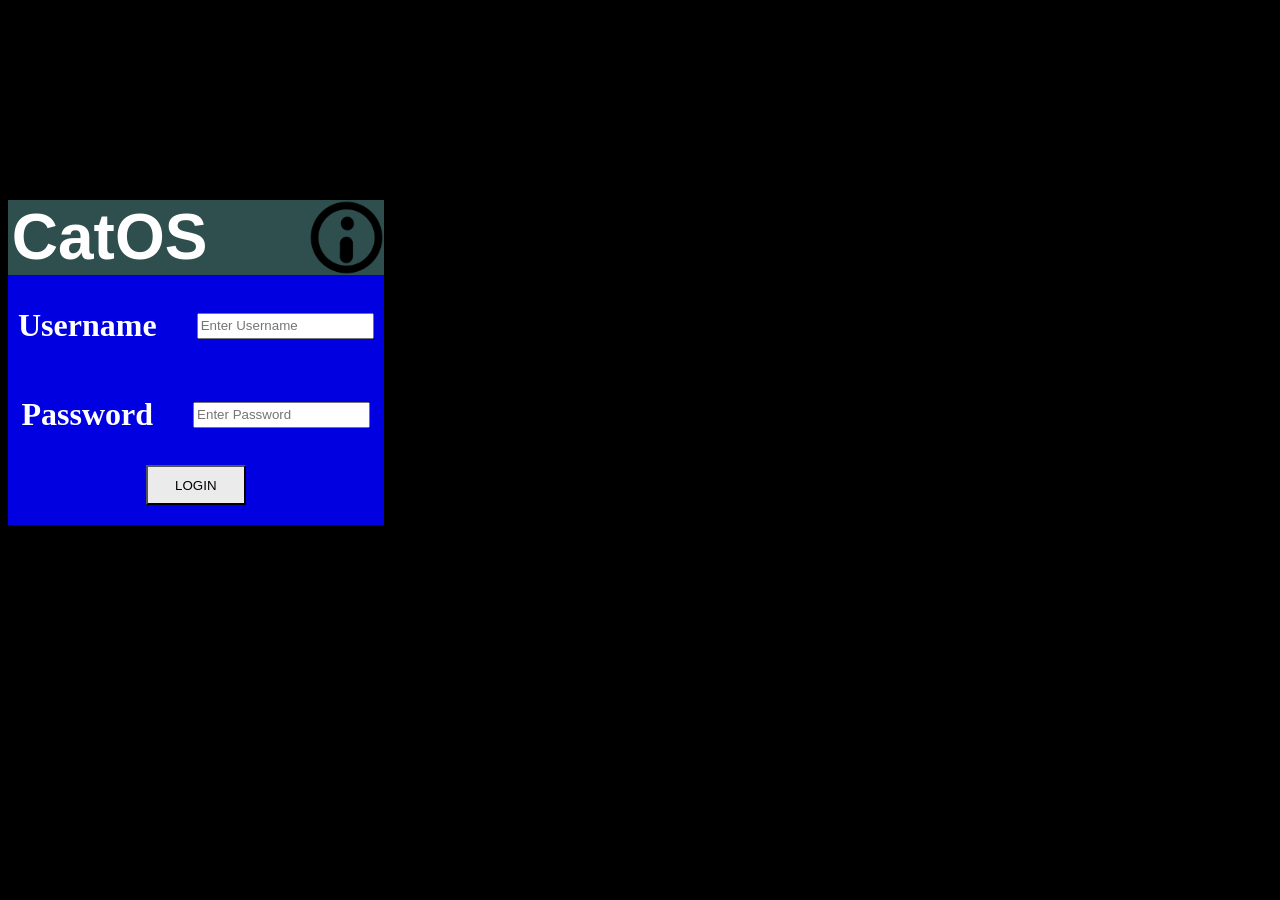
<file: index.html>
<!DOCTYPE html>
<html lang="en">
  <head>
    <meta charset="UTF-8">
    <title>CatOS</title>
    <link rel="stylesheet" href="./index.css">
    <link rel="icon" href="./favicon.ico" type="image/x-icon">
  </head>
  <body>

    <main>
      <div id="MainWindow">
        
        <div id="MainBox">
          <div id="MainBoxHeader">
          <p id="CatOSLabel">CatOS</p> 
           <span class="tooltip-trigger" data-tooltip="You don't need the login, you can just start typing."> <img id="InfoButtonID" src="InfoButton.png"></span>
          </div>
          <div id="UsernameDiv">
            <p id="UsernameLabel">Username</p>
            <input type="text" id="UsernameBox" placeholder="Enter Username">
          </div>
            <br>
          <div id="PasswordDiv">
            <p id="PasswordLabel">Password</p>
            <input id="PasswordBox" type="text" placeholder="Enter Password">
          </div> 
            <button id="LoginButtonID" onclick="LoginButton()"> LOGIN </button>
        </div>
      </div>

    </main>
    <script src="index.js"></script>
  </body>
</html>
</file>
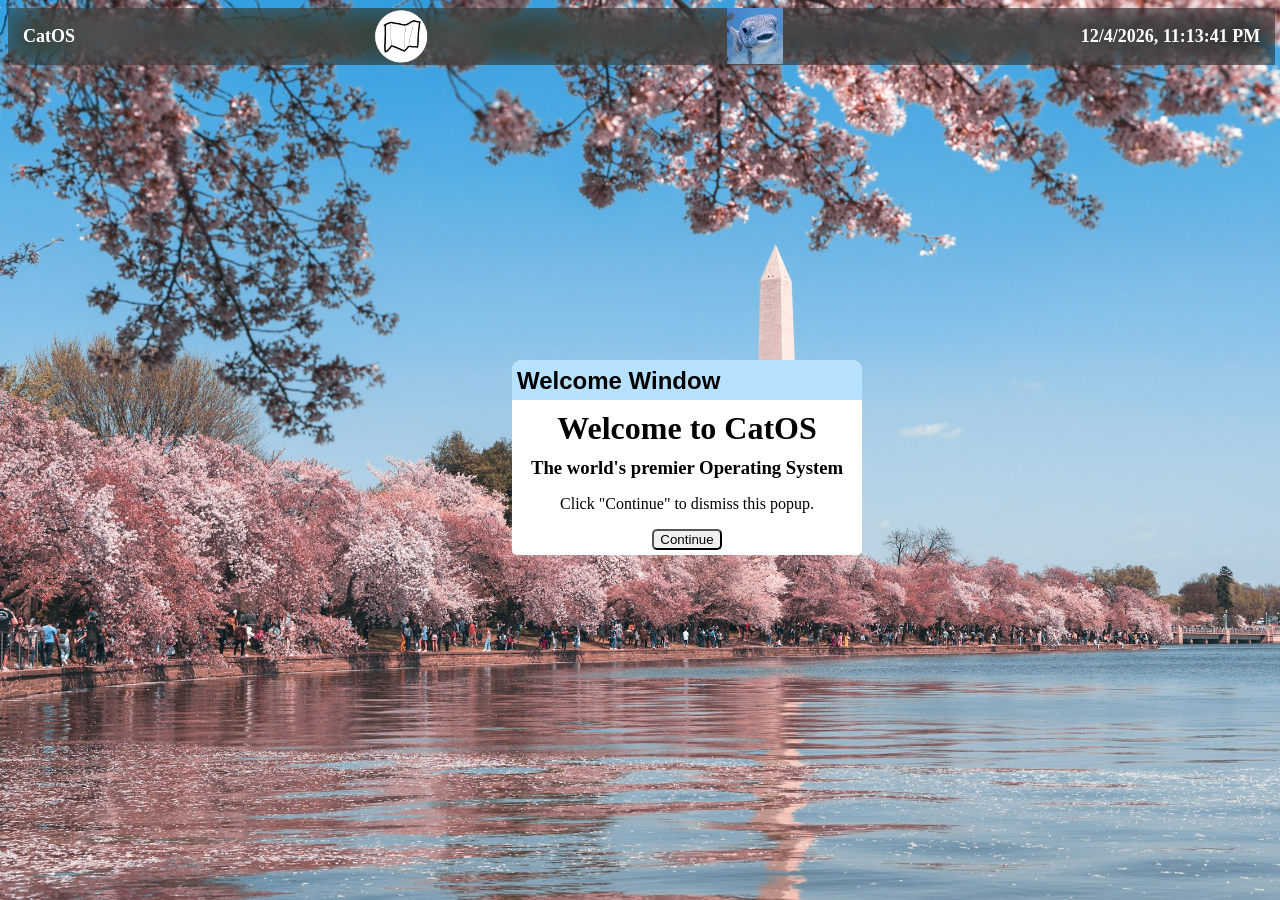
<file: landing.html>
<!DOCTYPE html>
<html lang="en">
  <head>
    <meta charset="UTF-8">
    <title>CatOS</title>
    <link rel="stylesheet" href="./landing.css">
    <link rel="icon" href="./favicon.ico" type="image/x-icon">
  </head>
  <body>
    
    <main>
      <div id="LandingMainBox"> 
        <div id="LandingMainBoxHeader">
          <p id="WelcomeHeader"> 
          Welcome Window 
          </p>
        </div>
        <h1 id="LandingHeaderText"> Welcome to CatOS</h1>
        <h3 id="LandingSubtext"> The world's premier Operating System</h2>
        <p id="LandingP"> Click "Continue" to dismiss this popup.</p>
        <button id="WelcomeButton" onclick="WelcomeWindowClose()"> Continue </button>
      </div>
      <div id="TopBar">
        <p id="TopBarOSLabel">
          CatOS
        </p>
        <img class="PermanentWindowIcon" id="MapIcon" src="MapIcon.png" onclick="MapOpen()">
        <img class="PermanentWindowIcon" id="FishIcon" src="FishIcon.png" onclick="FishOpen()">
        <p id="TimeText">
          Loading...
        </p>
  
      </div>


      <div id="MapWindow">
          <div class="WindowHeader">
            <p id="MapHeader">
              All Etsy Sales
            </p>
            <p class="WindowCloseButton" onclick="MapOpen()">
              (X)
            </p>
          </div>
          <img id="EtsyMap" src="WorldMap.jpg">
      </div>

      <div id="FishWindow">
          <div class="WindowHeader">
            <p id="FishHeader">
              The Fish Zone
            </p>
            <p class="WindowCloseButton" onclick="FishOpen()">
              (X)
            </p>
          </div>
          <div id="FishSubwindow">
          <img src="FishIcon.png" id="FishGame" onclick="FishClick()">
          <p id="FishClickNumber">0</p>
          </div>
      </div>
      
    </main>
    <script src="landing.js"></script>
  </body>
</html>
</file>
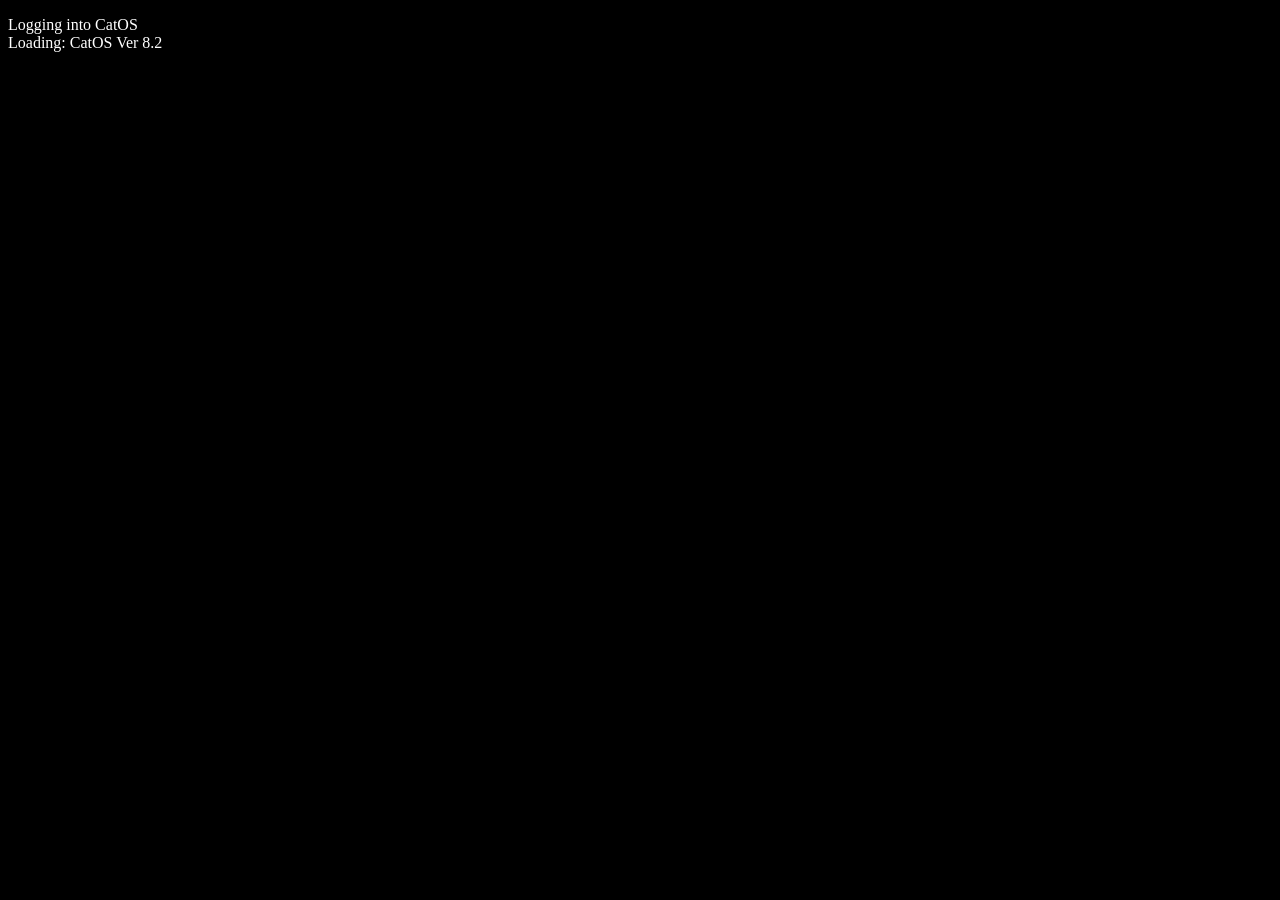
<file: login.html>
<!DOCTYPE html>
<html lang="en">
  <head>
    <meta charset="UTF-8">
    <title>Logging in...</title>
    <link rel="stylesheet" href="./login.css">
    <link rel="icon" href="./favicon.ico" type="image/x-icon">
  </head>
  <body>
    <main>
        <p id="MainText">Logging into CatOS</p>
    </main>
    <script src="login.js"></script>
  </body>
</html>
</file>
<file: index.css>
html {
    background-color: rgb(0, 0, 0);
}

label {
    color: white;
} 


#MainBox {
    display: flex;
    flex-direction: column;
    background-color: rgb(0, 0, 224);
    width: fit-content;
    height: fit-content;
    align-items: center;
    justify-self: center;
    margin-top: 200px;
}
#MainBoxHeader {
    display: flex;
    flex-direction: row;
    background-color: darkslategray;
    font-family: Verdana, Geneva, Tahoma, sans-serif;
    width: 100%;
    justify-content: space-between;
}
#CatOSLabel {
    color: white;
    font-weight:bolder;
    font-size: 400%;
    margin-top: 0%;
    margin-left: 1%;
    margin-bottom: 0%;
}

#UsernameDiv {
    display: flex;
    flex-direction: row;
    justify-content: space-evenly;
}
#UsernameLabel { 
    font-weight: bolder;
    color: white;
    font-size: clamp(2rem, 6cqh, 2rem);
    padding-right: 40px;
    padding-left: 10px;
}

#UsernameBox {
    height: 20px;
    align-self: center;
    margin-right: 10px;
}

#PasswordDiv {
    display: flex;
    flex-direction: row;
    justify-content: space-evenly;
    margin-top: -30px;
}
#PasswordLabel {
    font-weight: bolder;
    font-size: clamp(2rem, 6cqh, 2rem);
    color: white;
    padding-right: 40px;
}

#PasswordBox {
    height: 20px;
    align-self: center;
}

#LoginButtonID {
    height: 40px;
    width: 100px;
    background-color: rgb(235, 235, 235);
    margin-bottom: 20px;
}

#InfoButtonID {
    height: 75px;
}

/* thank you stack overflow we love youuuuuuu */
.tooltip-trigger {
    position: relative;
    cursor: help;
    height: 75px;
    padding-bottom: 0px;
}


.tooltip-trigger::after {
  position: relative;
  content: attr(data-tooltip);
  position: absolute;
  bottom: 125%; 
  left: 100%;
  transform: translateX(-50%); 
  width: 200%;
  background-color: #333;
  color: #fff;
  padding: 6px 10px;
  border-radius: 6px;
  font-size: 14px;
  white-space: wrap; 
  visibility: hidden;
  opacity: 0;
  transition: opacity 0.3s ease;
  z-index: 10;
}

.tooltip-trigger:hover::after,
.tooltip-trigger:hover::before {
  visibility: visible;
  opacity: .9;
}

@media screen and (max-height: 768px) {
}
</file>
<file: landing.css>
html {
    width: 100%;
    height: 100%;
    background: url(PHBackgroundImage.jpg) no-repeat center center fixed; 
    background-size: cover;
}
#BackgroundImage { 
    margin: 0;
    padding: 0;
    width: 100%;
    height: 100vh;
}

/* thank you stack overflow we love youuuuuuu */
.tooltip-trigger {
  position: relative;
  cursor: help;
  margin-bottom: -60px;
}


.tooltip-trigger::after {
  content: attr(data-tooltip);
  position: absolute;
  bottom: 125%; 
  left: 50%;
  transform: translateX(-50%); 
  background-color: #333;
  color: #fff;
  padding: 6px 10px;
  border-radius: 6px;
  font-size: 14px;
  white-space: nowrap; 
  visibility: hidden;
  opacity: 0;
  transition: opacity 0.3s ease;
  z-index: 10;
}

.tooltip-trigger:hover::after,
.tooltip-trigger:hover::before {
  visibility: visible;
  opacity: .9;
}

/* Welcome Box */ 
#LandingMainBoxHeader {
  background-color: rgb(183, 226, 255);
  font-family:Verdana, Geneva, Tahoma, sans-serif;
  width: 350px;
  height: 40px;
  margin-top: -5px;
  box-sizing: border-box;
  border-radius: 10px 10px 0 0;
}

#LandingMainBox {
  background-color: rgb(255, 255, 255);
  left: 40%;
  top: 40%;
  position: absolute;
  display: flex;
  justify-content: center;
  align-items: center;
  padding-left: 15px;
  padding-right: 15px;
  padding-top: 5px;
  width: 320px;
  height: fit-content;
  flex-direction: column;
  border-radius: 10px 10px 5px 5px ; /* man i've no clue what we are doin' */
}

#LandingHeaderText {
  margin: 10px;
}

#LandingSubtext {
  margin: 0;
}

#WelcomeButton {
  position: relative;
  border-radius: 5px;
  margin-bottom: 5px;
}

#WelcomeHeader {
  position: relative;
  font-weight: bolder;
  font-size: x-large;
  bottom: 17px;
  left: 5px;
}
/* Top Bar */ 
#TopBar {
  position: absolute;
  width: 99%;
  font-size: large;
  font-weight: bold;
  display: flex;
  backdrop-filter: blur(15px) hue-rotate(100deg) invert(80%) grayscale(70%) brightness(70%); /* got real specific here lmao */
  background-color: rgba(0, 0, 0, 0.25); 
  color: #fff; 
  justify-content: space-between;
  margin-left: 0%;
  z-index: 9999999999999 /* not gonna hold you i just dont want to do the code to make this auto update rn */
}

#TopBarOSLabel {
  margin-left: 15px;
}

#TimeText {
  margin-right: 15px;
}

.PermanentWindowIcon {
  position: relative;
  width: 56px;
  height: 56px;
  border-left-width: 2px;
  border-left-color:rgb(183, 226, 255);
  border-right-width: 2px;
  border-right-color:rgb(183, 226, 255);
}

#MapWindow {
  position: absolute;
  background-color: white;
  width: 800px;
  height: 400px;
  left: 40%;
  top: 40%;
  border-radius: 10px 10px 0 0;
  display: flex;
  visibility: hidden;
  flex-direction: column;
  z-index: 2
}

#MapHeader {
  position: relative;
  font-weight: bolder;
  font-size: x-large;
  font-family:Verdana, Geneva, Tahoma, sans-serif;
  top: -18px;
  left: 5px;
}

.WindowHeader {
  
  position: relative;
  width: 100%;
  background-color:rgb(183, 226, 255);
  height: 40px;
  border-radius: 10px 10px 0 0;
  justify-content: space-between;
  display: flex;
}

.WindowCloseButton {
  position: relative;
  font-weight: bolder;
  font-size: x-large;
  top: -18px;
  right: 15px;
  padding-bottom: 3px;
  background-color: rgb(255, 122, 122);
  width: fit-content;
  height: fit-content;
  border-radius: 5px;
}

#EtsyMap {
  position: relative;
  width: 100%;
  height: 360px;
}

#FishWindow {
  position: absolute;
  background-color: white;
  width: 800px;
  height: 400px;
  left: 40%;
  top: 40%;
  border-radius: 10px 10px 0 0;
  display: flex;
  visibility: hidden;
  flex-direction: column;
}

#FishHeader {
  position: relative;
  font-weight: bolder;
  font-size: x-large;
  font-family:Verdana, Geneva, Tahoma, sans-serif;
  top: -18px;
  left: 5px;
}

#FishGame {
  width: 406px;
}

#FishSubwindow {
  display: flex;
  flex-direction: row;
}

#FishClickNumber {
  align-self: center;
  position: relative;
  left: 25%;
  transform: translateX(-50%);
  font-size:xx-large;
}
</file>
<file: login.css>
html {
    background-color: black;
}
p {
    color: white;
}

#red {
    color:red;
}

.LightBlue {
    color: lightblue;
}

.Green {
    color: greenyellow;
}
</file>
